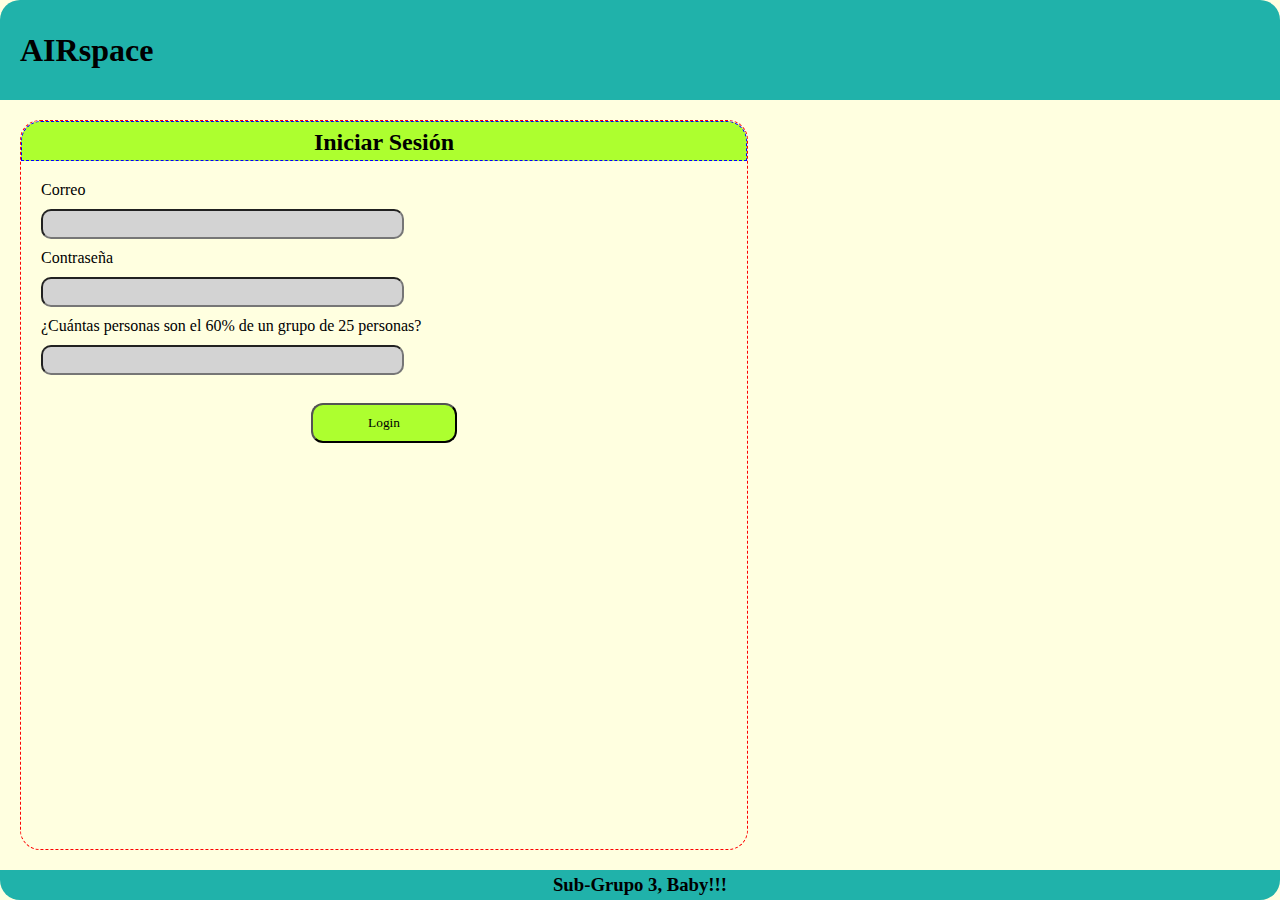
<file: login.html>
<!DOCTYPE html>
<html lang="es">

<head>
    <meta charset="UTF-8">
    <meta http-equiv="X-UA-Compatible" content="IE=edge">
    <meta name="viewport" content="width=device-width, initial-scale=1.0">
    <title>Inicio de Sesión</title>
    <link href="./styles/estilos.css" rel="stylesheet" type="text/css">
</head>

<body>
    <header class="header logo">
        <h1>AIRspace</h1>
    </header>

    <div class="clearfix"></div>

    <main>
        <form id="form-login" action="login.html">
            <h2 class="registro">Iniciar Sesión</h2>
            <label class="texto" for="correo">Correo <br>
                <input class="texto caja" id="correo" name="correo" type="email">
            </label> <br>

            <label class="texto" for="contrasena">Contraseña <br>
                <input class="texto caja" id="contrasena" name="contrasena" type="password">
            </label> <br>

            <label class="texto" for="captcha">¿Cuántas personas son el 60% de un grupo de 25 personas? <br>
                <input class="texto caja" id="captcha" name="captcha" type="number" min="0" max="25">
            </label> <br> <br>

            <button id="btn-login" name="btn-login" type="button"
                onclick="<script src='./scripts/validacionLogin.js'></script>">Login</button>
        </form>
    </main>

    <div class="clearfix"></div>

    <footer>
        <h3>Sub-Grupo 3, Baby!!!</h3>
    </footer>

    <script src="./scripts/login.js" type="module"></script>
</body>

</html>
</file>
<file: styles/estilos.css>
* {
  margin: 0px;
  padding: 0px; /*Margen interior de un contenedor*/
  box-sizing: border-box;
  font-family: "Times New Roman", Times, serif;
}

body {
  background: lightyellow;
}

.formRegistro, #form-login {
  /*width: 400px;
  height: 300px; */
  margin: 20px;
  border: 1px dashed red; /*pinta el borde del contenedor*/
  border-radius: 20px;
  float: left;
  min-height: calc(
    100vh - 100px - 30px - 40px
  ); /*No se que es 100vh pero se les resta la altura del header, footer y margen*/
  min-width: calc(60% - 40px);
  /*padding: 20px;*/
}

header {
  background: lightseagreen;
  font-family: Georgia, "Times New Roman", Times, serif;
  height: 100px; /*tamaño del contenedor (Vertical) (Altura)*/
  width: 100%; /*tamaño del contenedor (Horizontal) (Ancho)*/
  margin: 0px; /*margen del contenedor*/
  /*text-align: center; /*Centra el texto de manera horizontal*/
  line-height: 100px; /*Centra el texto de manera vertical*/
  /*color: blue; /*Cambia el color del texto*/
  /*border-bottom: 2px dashed black;*/
  padding-left: 20px;
  border-top-left-radius: 20px;
  border-top-right-radius: 20px;
}

.registro {
  background: greenyellow;
  font-family: Georgia, "Times New Roman", Times, serif;

  height: 40px;
  line-height: 40px;
  text-align: center;
  margin-bottom: 20px;
  padding-left: 0px;
  border: 1px dashed blue;
  border-top-left-radius: 20px;
  border-top-right-radius: 20px;
}

.texto {
  margin: 10px;
  margin-left: 20px;
}

.caja {
  background: lightgrey;
  height: 30px;
  width: 50%;
  border-radius: 10px;
}

.clearfix {
  clear: both;
}

#btn-registrar, #btn-login {
  margin-top: 20px;
  background: greenyellow;
  font-family: Georgia, "Times New Roman", Times, serif;
  height: 40px;
  width: 20%;
  /* line-height: 40px;
  text-align: center; */
  align-items: center;
  border-radius: 12px;
  margin: 0 auto;
  display: block;
}

footer {
  background: lightseagreen;
  height: 30px;
  width: 100%;
  /* margin: 0px; */
  text-align: center;
  line-height: 30px;
  border-bottom-left-radius: 20px;
  border-bottom-right-radius: 20px;
}
</file>
